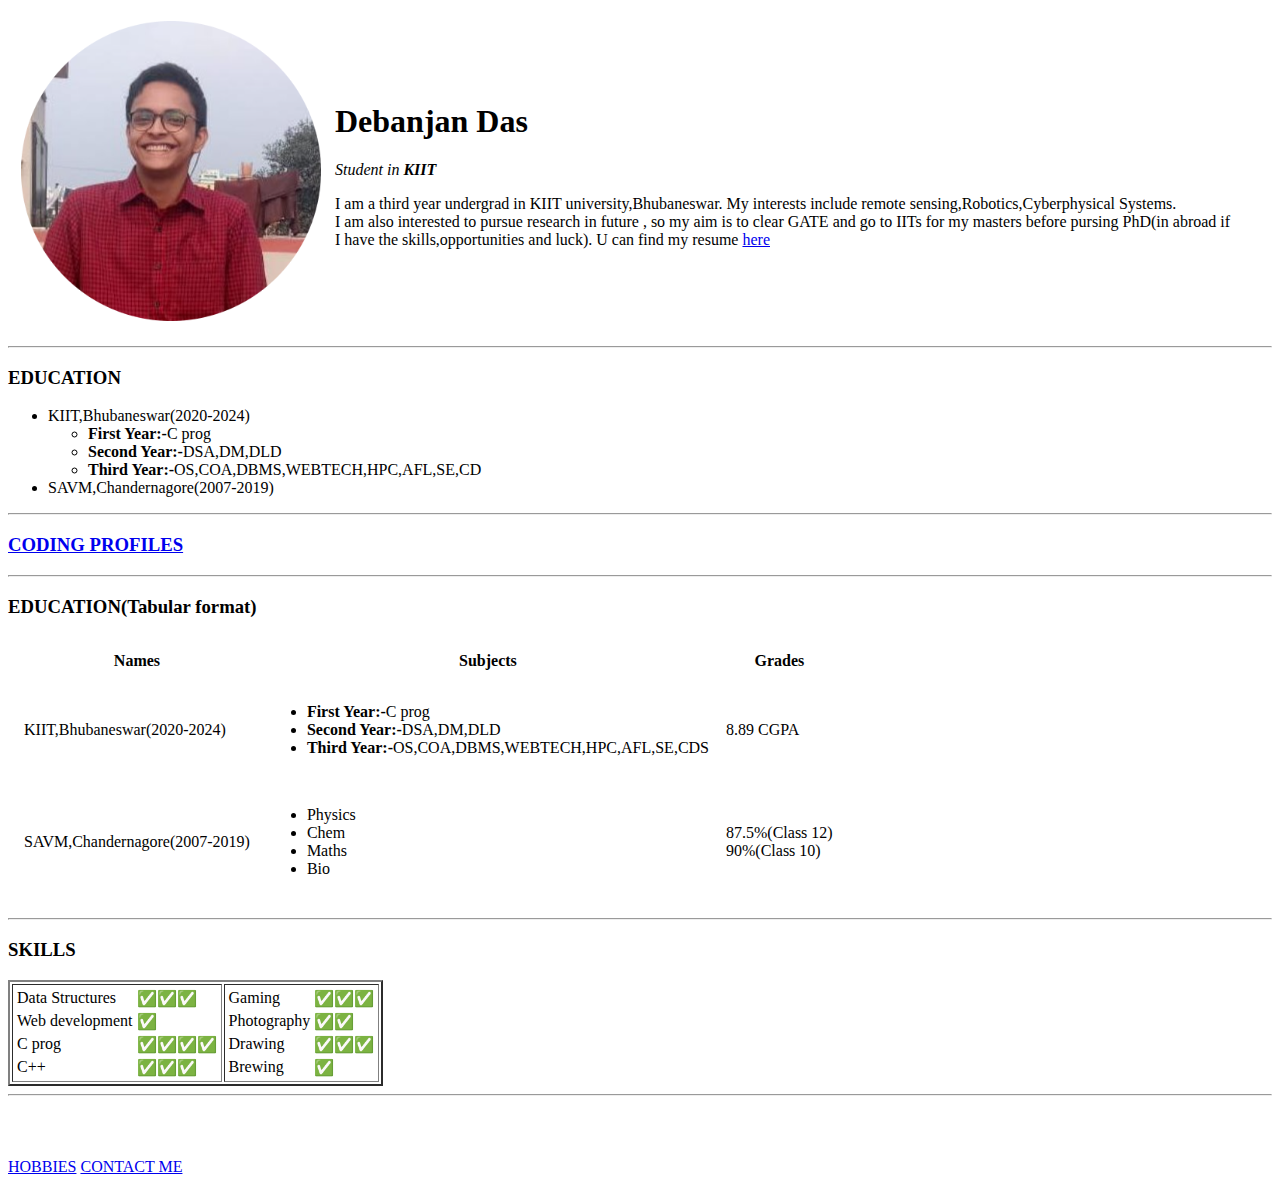
<file: codes/HTML personal site/index.html>
<!DOCTYPE html>
<html lang="en">
   <head>
    <meta charset="UTF-8">
    <title>Debanjan Das's Homepage</title>
   </head>
   <body>


    <table cellspacing="12px"><!---adding table so that my photo and intro placed side by side not intro below photo
                               #CELLSPACING===>creates space between table elements-->
     <tr>
       <td><img src="my pic.png" alt="Debanjan's Profile pic" width="300" ></td>

        <td>
        <h1>Debanjan Das</h1>
        <em>Student in <strong>KIIT</strong></em><!---- Italicsed and emphasized
                                                     <i></i> ->ITALICISE TAG(Italicised the text)
                                                     <em></em>->EMPHASIZE TAG(emphasised+italicised(also confers some meaning hence Better to use))
                                                     Similarly
                                                     for BOLD :-
                                                     <b></b> ->BOLD TAG(just visually bold the text)
                                                     <strong></strong> ->STRONG TAG(bold+emphasise)====>BETTER TO USE
                                                     ---->
        <p>  
        I am a third year undergrad in KIIT university,Bhubaneswar. My interests include remote sensing,Robotics,Cyberphysical Systems.<br>I am also interested to pursue research in future , so my aim is to clear GATE and go to IITs for my masters before pursing PhD(in abroad if<br> I have the skills,opportunities and luck).
        U can find my resume <a href="https://drive.google.com/file/d/12wUn2WDecJjnkOMWVymZ5BJJkRHCZw3w/view?usp=sharing" 
        target="_blank"> here</a> <!--- <a href="link" target=""> TEXT </a> ====>HYPERTEXT(EXTERNAL LINK) tag
                                    href=a attribute(write address of the site that will be opened).
                                    target=an attribute(which tells where the redirected site opened same tab(_self),new tab(_blank) etc)
                                    TEXT=>between the tags is the text which will be highlighted and clicking on it will led us to the other external site.-->
         </p>                           
         </td>
        </td>
     </tr>
    </table>
     <hr>


    <h3>EDUCATION</h3> 
    <ul>
        <li>
            KIIT,Bhubaneswar(2020-2024)
            <ul>
                <li><strong>First Year:-</strong>C prog</li>
                <li><strong>Second Year:-</strong>DSA,DM,DLD</li>
                <li><strong>Third Year:-</strong>OS,COA,DBMS,WEBTECH,HPC,AFL,SE,CD</li>
            </ul>
        </li>   
        <li>SAVM,Chandernagore(2007-2019)</li>
    </ul>
    
    <hr>

    <h3><a href="coding profile.html" target="_blank">CODING PROFILES</a></h3> <!----redirected to my different site-->

    <hr>

    <h3>EDUCATION(Tabular format)</h3>
    <table cellspacing="15">                                                                  <!--creating TABLES-->
        <thead>                                                               <!--Table head start-->
            <tr>                                                               <!--<tr></tr>===>TABLE ROW TAG,creates a new row.-->
            <th>Names</th>                                             <!--<th></th>===>TABLE head data Tag,data(cell) inserted horizontally.-->
            <th>Subjects</th>
            <th>Grades</th>
            </tr>
        </thead>                                                               <!--Table head finish-->
        <tbody>                                                               <!--Table body start-->
            <tr>
                <td>KIIT,Bhubaneswar(2020-2024)</td>
                <td>                                            <!--<th></th>===>TABLE BODY data Tag insert data(cell)horizontally.-->
                    <ul>
                        <li><strong>First Year:-</strong>C prog</li>
                        <li><strong>Second Year:-</strong>DSA,DM,DLD</li>
                        <li><strong>Third Year:-</strong>OS,COA,DBMS,WEBTECH,HPC,AFL,SE,CDS</li>
                    </ul>
                </td> 
                <td> 8.89 CGPA</td>  
            </tr>    
            <tr>
                <td>SAVM,Chandernagore(2007-2019)</td>
                <td>
                    <ul>
                        <li>Physics</li>
                        <li>Chem</li>
                        <li>Maths</li>
                        <li>Bio</li>
                    </ul>
                <td>87.5%(Class 12)<br>90%(Class 10)</td>
            </tr>  
        </tbody>                                                               <!--Table body finish-->
        <tfoot>                                                               <!--Table foot start-->

        </tfoot>                                                               <!--Table foot start-->
    
    </table>

    <hr>

    <h3>SKILLS</h3>
    <table border="2px" spacing="13"><!--NOTHING ROCKET SCIENCE,just a nested table(table,table side by side(acts as columns) inside a master table,just for the challenge given)-->
        <tr>
            <td><!--as first cell(or element we have 1 full table)-->
             <table>
               <tr> 
                <td>Data Structures</td><td> ✅✅✅</td>
               </tr> 
               <tr> 
                <td>Web development</td><td> ✅</td>
               </tr>
               <tr> 
                <td>C prog</td><td> ✅✅✅✅</td>
               </tr>  
               <tr> 
                <td>C++</td><td> ✅✅✅</td>
               </tr> 
            </table>
            </td>
            <td><!--as second cell(or element we have 1 full table)-->
                <table>
                   <tr> 
                    <td>Gaming</td><td> ✅✅✅</td>
                   </tr> 
                   <tr> 
                    <td>Photography</td><td> ✅✅</td>
                   </tr>
                   <tr> 
                    <td>Drawing</td><td> ✅✅✅</td>
                   </tr>  
                   <tr> 
                    <td>Brewing</td><td> ✅</td>
                   </tr> 
                </table>
             </td>
        </tr>    
    </table>

    <hr>
    <br>
    <br>
    <br>

    <a href="hobbies.html" target="_blank">HOBBIES</a>
    <a href="contact.html" target="_blank">CONTACT ME</a>
    

  <br><br>

    
   </body>
</html>
</file>
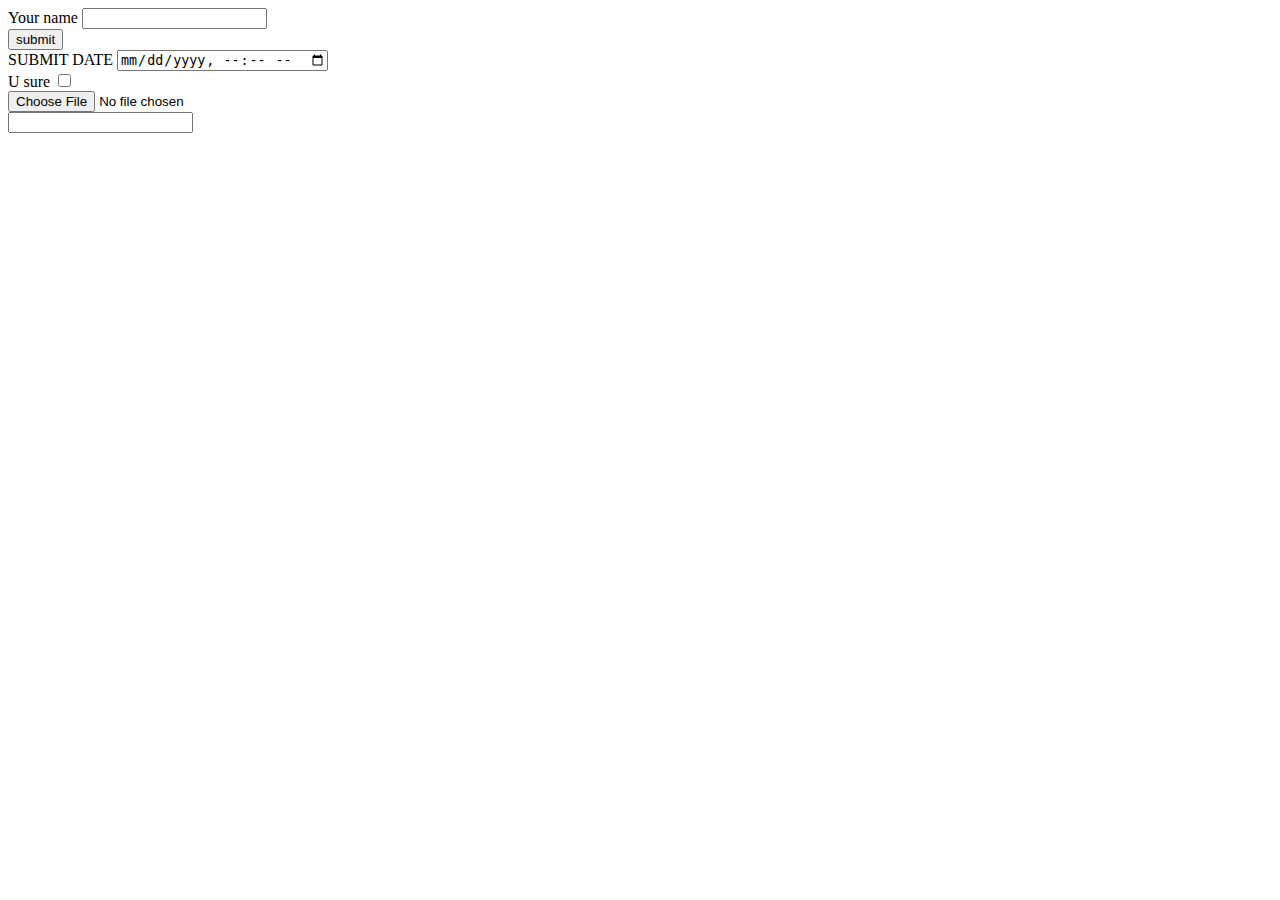
<file: codes/demo_forms.html>
<!DOCTYPE html>
<html lang="en">
<head>
    <meta charset="UTF-8">
    <title>My Forms</title>
</head>
<body>
    <form class=""action="index.html" method="POST">
       <label>Your name</label>         <!--anything inside the LABEL tag displays as text inside the form-->
       <input type="text" name="" value=""><br>       <!--<input tag just with it's different type attribute can make wonders>,let's try them out-->
       <!--https://developer.mozilla.org/en-US/docs/Web/HTML/Element/input-->
          <!--all input attributes -->

       <input type="submit" name="" value="submit"><br> <!--value holds the text on the button-->
       <label>SUBMIT DATE</label>
       <input type="datetime-local" name="" value=""><br>
       <label>U sure</label> 
       <input type="checkbox" name="" value=""><br>
       <input type="file" name="" value=""><br>
       <input type="tel" name="" value=""><br>




    </form>
    
</body>
</html>
</file>
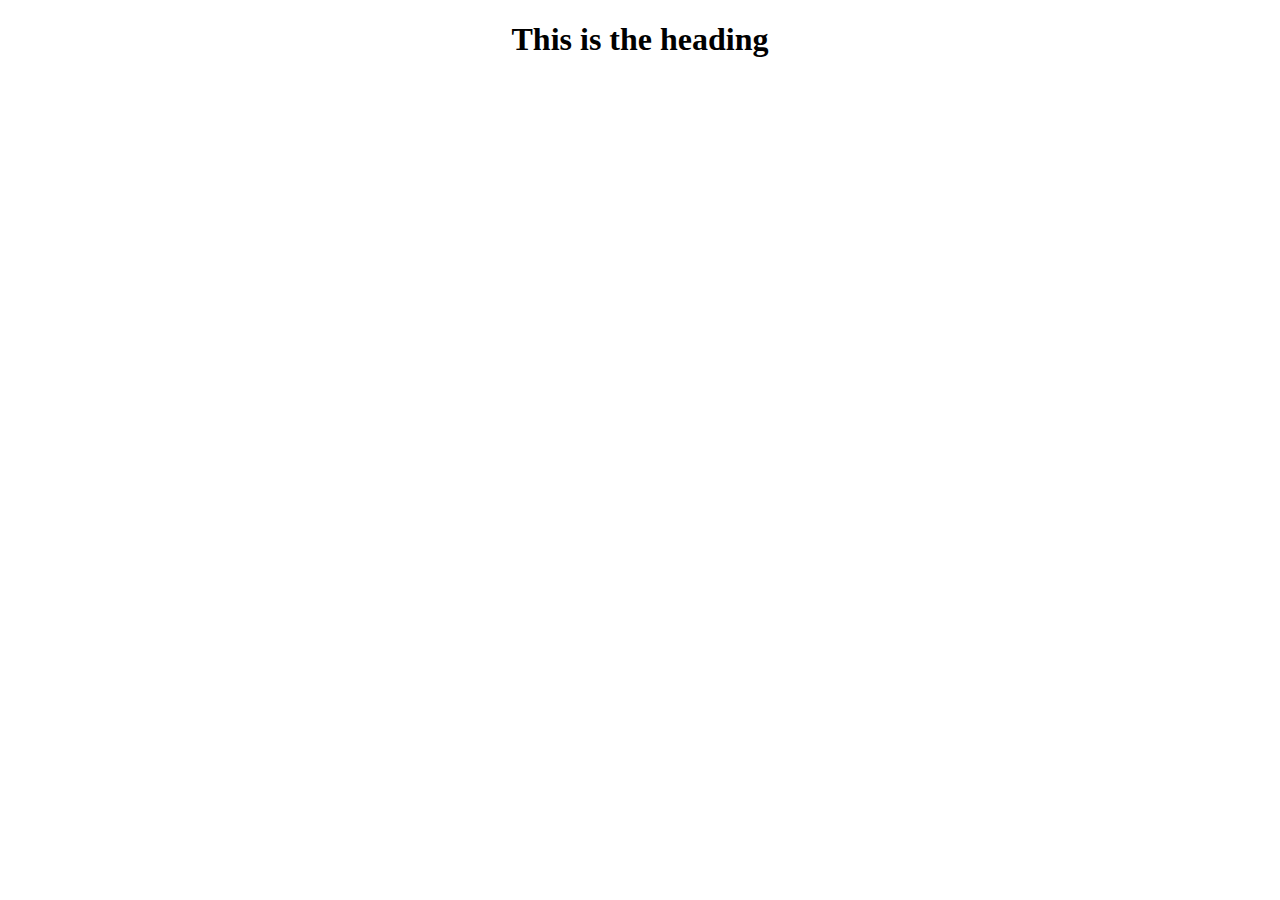
<file: codes/website(vid15).html>
<!DOCTYPE html>
<html lang="en">
   <head>
      <meta charset="UTF-8">
      <meta http-equiv="X-UA-Compatible" content="IE=edge">
      <meta name="viewport" content="width=device-width, initial-scale=1.0">
      <title>My first website</title>
   </head>
   <body>
      <center>
      <h1>This is the heading</h1>
      </center>
   </body>
</html>
</file>
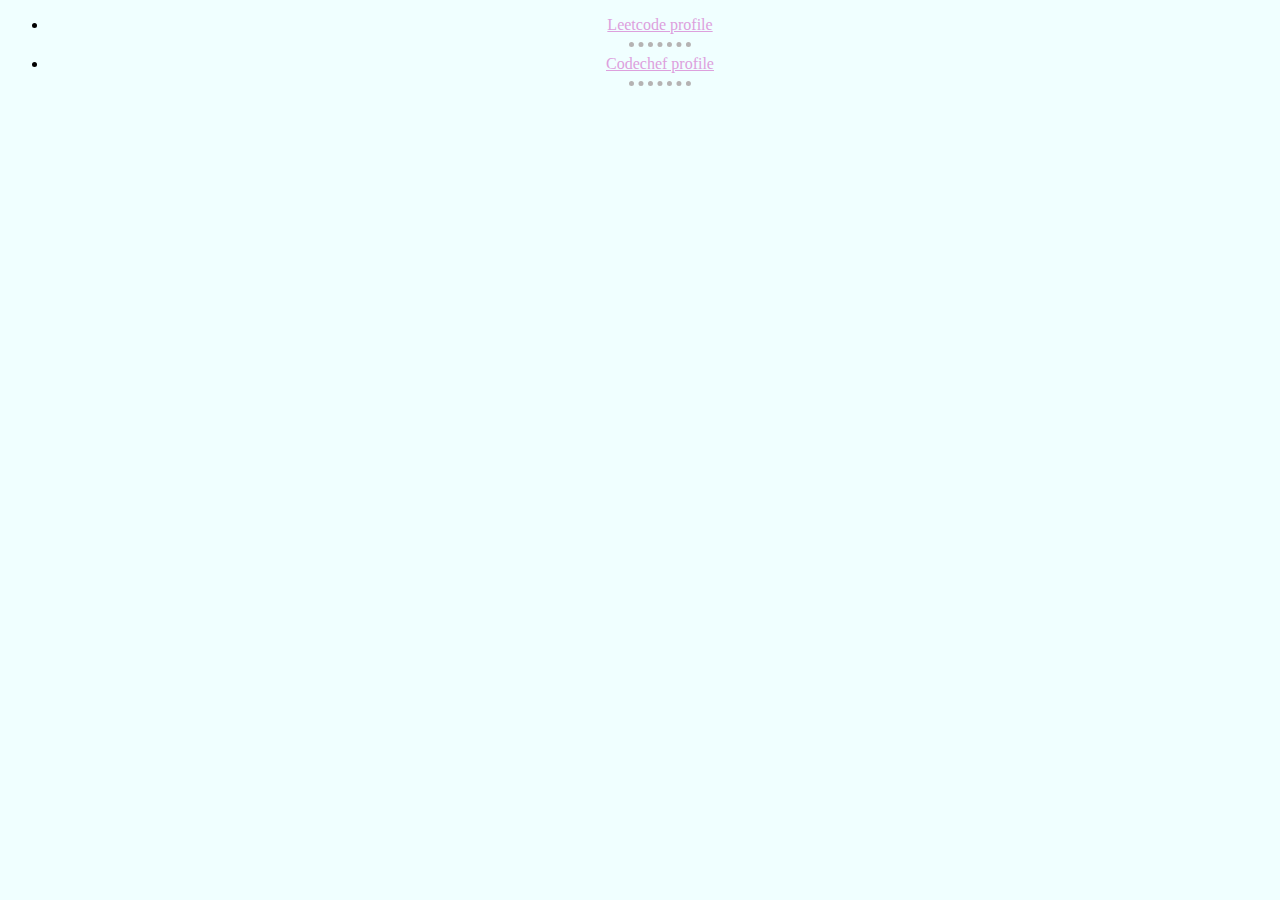
<file: codes/HTML personal site/coding profile.html>
<!DOCTYPE html>
<html lang="en">
<head>
    <meta charset="UTF-8">
    <link rel="stylesheet" href="CSS/mystyles.css">
    <title>CODING SITES</title>
</head>
<body>
    <center>
    <ul>
        <li><a href="https://leetcode.com/debanjandas340/" target="_blank">Leetcode profile</a></li>
        <hr>
        <li><a href="https://www.codechef.com/users/steve_2000" target="_blank">Codechef profile</a></li>
        <hr>
    </ul>
  </center>
</body>
</html>
</file>
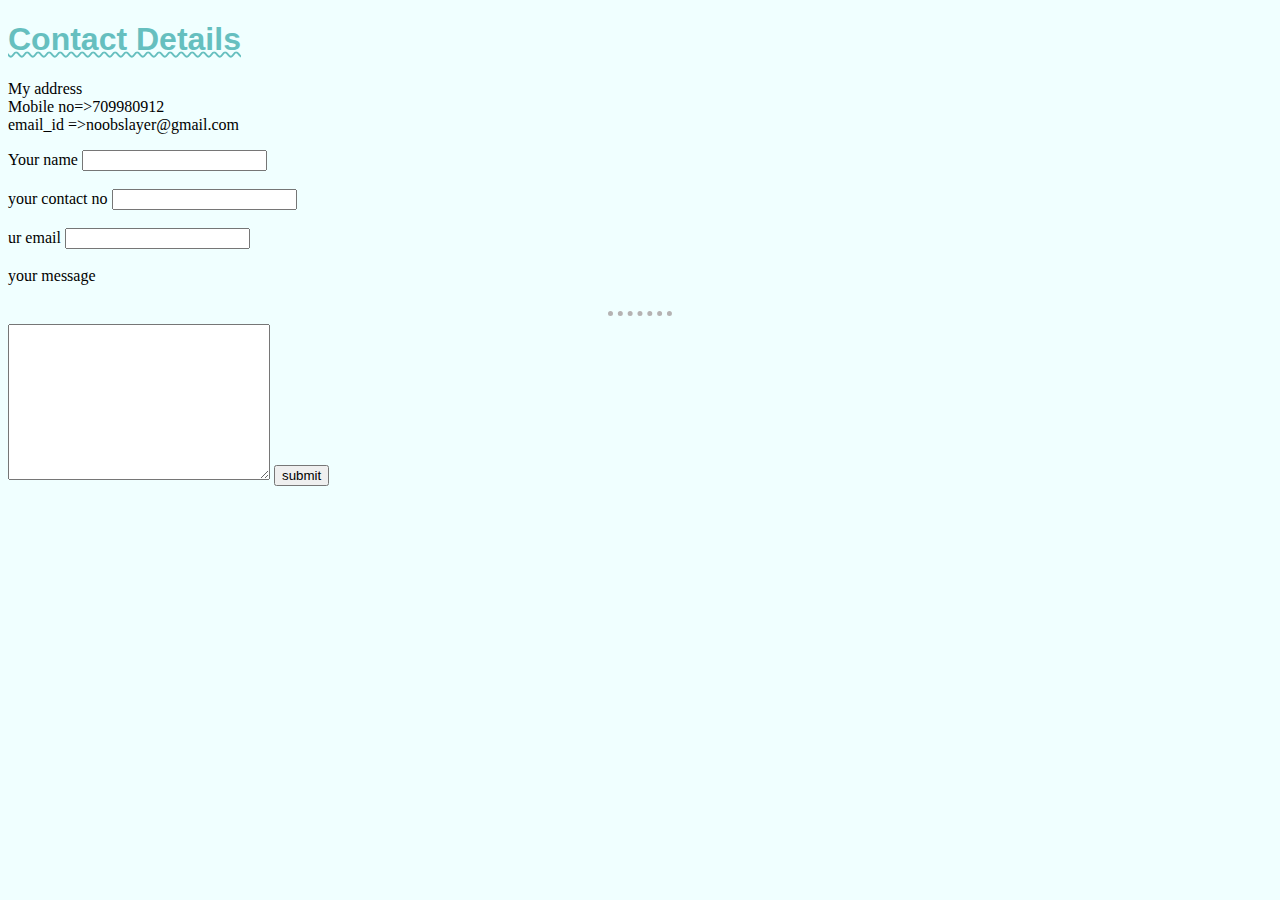
<file: codes/HTML personal site/contact.html>
<!DOCTYPE html>
<html lang="en">
<head>
    <meta charset="UTF-8">
    <title>Contact Me</title>
    <link rel="stylesheet" href="CSS/mystyles.css">
</head>
<body>
    <h1>Contact Details</h1>
    <p>
        My address<br>
        Mobile no=>709980912 <br>
        email_id =>noobslayer@gmail.com<br>

                                                 <!--<form class=""action="index.html" method="POST"> DEFAULT form attributes-->
         
    <form class="" action="mailto:debanjandas340@gmail.com" method="POST"                              enctype="text/plain"> 
    <!--(helps to send a mail to this id(GMAIL will open up)      POST=>to push msg to the id)         helps to render text in email from the form-->
             <!--(SO WE JUST MADE AN SORT OF INTERACTIVE FORM!!!!!)                            else "hi there" text will be shown as "hi+there"-->


       <label>Your name</label>         <!--anything inside the LABEL tag displays as text inside the form-->
       <input type="text" name="" value=""><br>  <br>     <!--<input tag just with it's different type attribute can make wonders>,let's try them out-->
                                                       <!--https://developer.mozilla.org/en-US/docs/Web/HTML/Element/input-->
                                                          <!--all input attributes -->

       <!--value holds the text on the button-->
       <label>your contact no</label>
       <input type="tel" name="my name" value=""><br><br>
       <label>ur email</label> 
       <input type="email" name="my email" value=""><br><br>
       <label>your message</label><br><br>
       <hr>
       <textarea name="Your msg" rows="10" cols="30"></textarea>
       <input type="submit" name="" value="submit"><br>




    </form>
    </p>
    
</body>
</html>
</file>
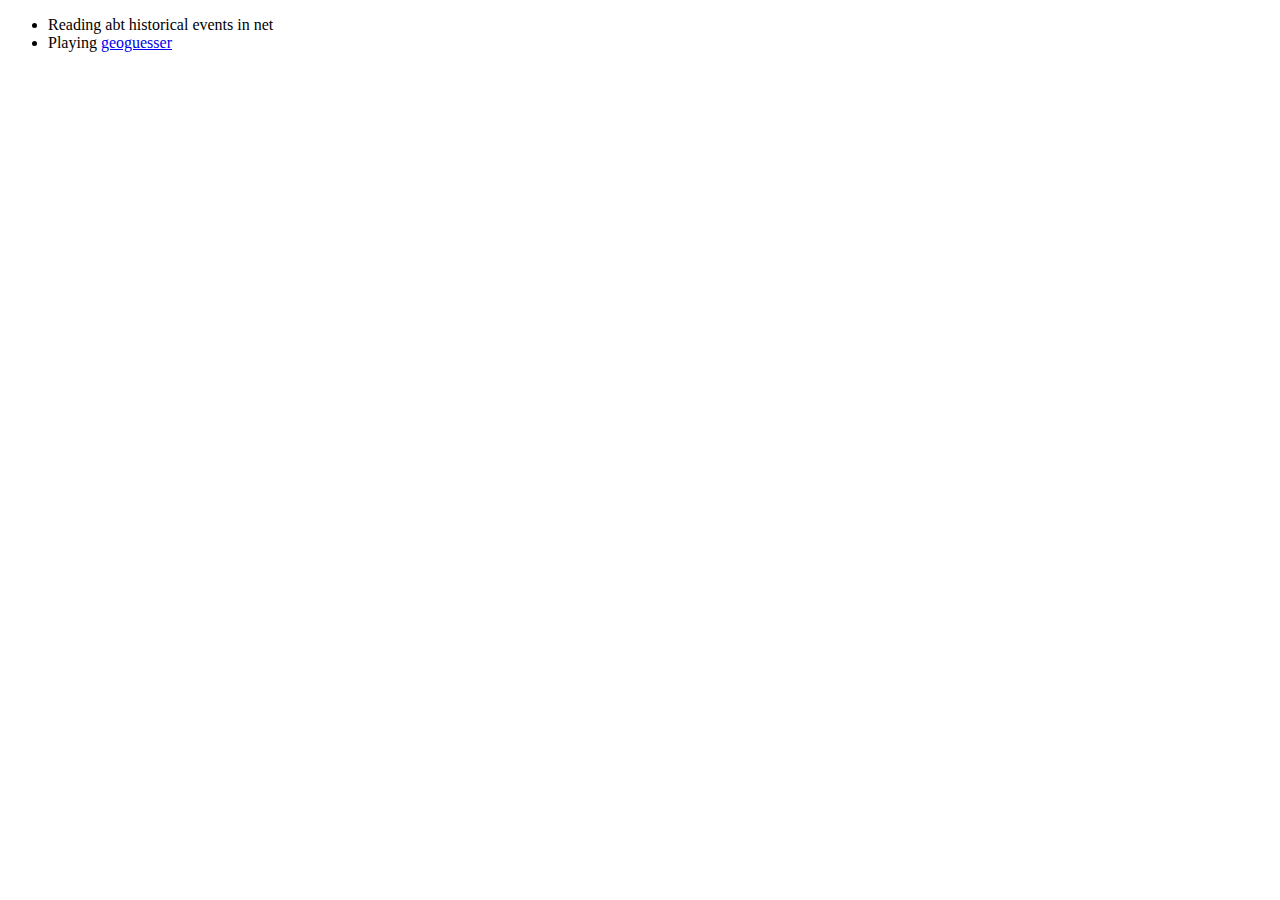
<file: codes/HTML personal site/hobbies.html>
<!DOCTYPE html>
<html lang="en">
<head>
    <meta charset="UTF-8">
    <title>My Hobbies</title>
</head>
<body>
   <ul>
     <li>Reading abt historical events in net</li> 
     <li>Playing <a href=" https://www.geoguessr.com/me/profile" ,target="_blank">geoguesser</a> </li>
   </ul>
</body>
</html>
</file>
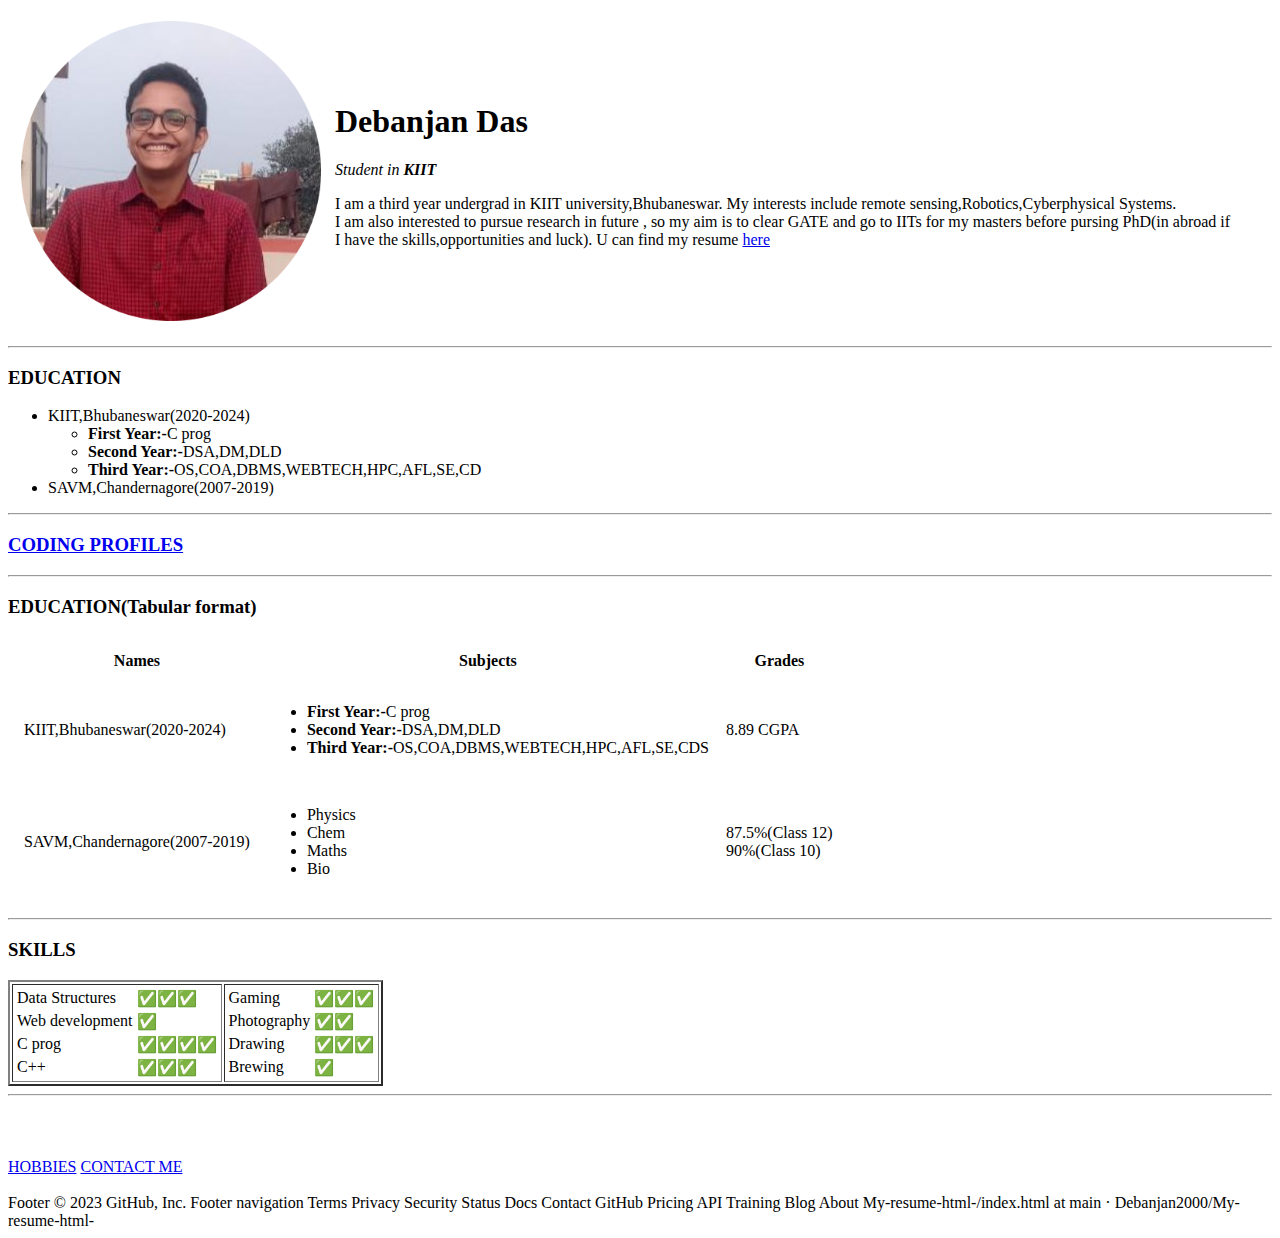
<file: codes/HTML personal site/justhtmlresume.html>
<!--ANGELA YU FIRST PROJECT-->
<!DOCTYPE html>
<html lang="en">
   <head>
    <meta charset="UTF-8">
    <title>Debanjan Das's Homepage</title>
   </head>
   <body>


    <table cellspacing="12px"><!---adding table so that my photo and intro placed side by side not intro below photo
                               #CELLSPACING===>creates space between table elements-->
     <tr>
       <td><img src="my pic.png" alt="Debanjan's Profile pic" width="300" ></td>

        <td>
        <h1>Debanjan Das</h1>
        <em>Student in <strong>KIIT</strong></em><!---- Italicsed and emphasized
                                                     <i></i> ->ITALICISE TAG(Italicised the text)
                                                     <em></em>->EMPHASIZE TAG(emphasised+italicised(also confers some meaning hence Better to use))
                                                     Similarly
                                                     for BOLD :-
                                                     <b></b> ->BOLD TAG(just visually bold the text)
                                                     <strong></strong> ->STRONG TAG(bold+emphasise)====>BETTER TO USE
                                                     ---->
        <p>  
        I am a third year undergrad in KIIT university,Bhubaneswar. My interests include remote sensing,Robotics,Cyberphysical Systems.<br>I am also interested to pursue research in future , so my aim is to clear GATE and go to IITs for my masters before pursing PhD(in abroad if<br> I have the skills,opportunities and luck).
        U can find my resume <a href="https://drive.google.com/file/d/12wUn2WDecJjnkOMWVymZ5BJJkRHCZw3w/view?usp=sharing" 
        target="_blank"> here</a> <!--- <a href="link" target=""> TEXT </a> ====>HYPERTEXT(EXTERNAL LINK) tag
                                    href=a attribute(write address of the site that will be opened).
                                    target=an attribute(which tells where the redirected site opened same tab(_self),new tab(_blank) etc)
                                    TEXT=>between the tags is the text which will be highlighted and clicking on it will led us to the other external site.-->
         </p>                           
         </td>
        </td>
     </tr>
    </table>
     <hr>


    <h3>EDUCATION</h3> 
    <ul>
        <li>
            KIIT,Bhubaneswar(2020-2024)
            <ul>
                <li><strong>First Year:-</strong>C prog</li>
                <li><strong>Second Year:-</strong>DSA,DM,DLD</li>
                <li><strong>Third Year:-</strong>OS,COA,DBMS,WEBTECH,HPC,AFL,SE,CD</li>
            </ul>
        </li>   
        <li>SAVM,Chandernagore(2007-2019)</li>
    </ul>
    
    <hr>

    <h3><a href="coding profile.html" target="_blank">CODING PROFILES</a></h3> <!----redirected to my different site-->

    <hr>

    <h3>EDUCATION(Tabular format)</h3>
    <table cellspacing="15">                                                                  <!--creating TABLES-->
        <thead>                                                               <!--Table head start-->
            <tr>                                                               <!--<tr></tr>===>TABLE ROW TAG,creates a new row.-->
            <th>Names</th>                                             <!--<th></th>===>TABLE head data Tag,data(cell) inserted horizontally.-->
            <th>Subjects</th>
            <th>Grades</th>
            </tr>
        </thead>                                                               <!--Table head finish-->
        <tbody>                                                               <!--Table body start-->
            <tr>
                <td>KIIT,Bhubaneswar(2020-2024)</td>
                <td>                                            <!--<th></th>===>TABLE BODY data Tag insert data(cell)horizontally.-->
                    <ul>
                        <li><strong>First Year:-</strong>C prog</li>
                        <li><strong>Second Year:-</strong>DSA,DM,DLD</li>
                        <li><strong>Third Year:-</strong>OS,COA,DBMS,WEBTECH,HPC,AFL,SE,CDS</li>
                    </ul>
                </td> 
                <td> 8.89 CGPA</td>  
            </tr>    
            <tr>
                <td>SAVM,Chandernagore(2007-2019)</td>
                <td>
                    <ul>
                        <li>Physics</li>
                        <li>Chem</li>
                        <li>Maths</li>
                        <li>Bio</li>
                    </ul>
                <td>87.5%(Class 12)<br>90%(Class 10)</td>
            </tr>  
        </tbody>                                                               <!--Table body finish-->
        <tfoot>                                                               <!--Table foot start-->

        </tfoot>                                                               <!--Table foot start-->
    
    </table>

    <hr>

    <h3>SKILLS</h3>
    <table border="2px" spacing="13"><!--NOTHING ROCKET SCIENCE,just a nested table(table,table side by side(acts as columns) inside a master table,just for the challenge given)-->
        <tr>
            <td><!--as first cell(or element we have 1 full table)-->
             <table>
               <tr> 
                <td>Data Structures</td><td> ✅✅✅</td>
               </tr> 
               <tr> 
                <td>Web development</td><td> ✅</td>
               </tr>
               <tr> 
                <td>C prog</td><td> ✅✅✅✅</td>
               </tr>  
               <tr> 
                <td>C++</td><td> ✅✅✅</td>
               </tr> 
            </table>
            </td>
            <td><!--as second cell(or element we have 1 full table)-->
                <table>
                   <tr> 
                    <td>Gaming</td><td> ✅✅✅</td>
                   </tr> 
                   <tr> 
                    <td>Photography</td><td> ✅✅</td>
                   </tr>
                   <tr> 
                    <td>Drawing</td><td> ✅✅✅</td>
                   </tr>  
                   <tr> 
                    <td>Brewing</td><td> ✅</td>
                   </tr> 
                </table>
             </td>
        </tr>    
    </table>

    <hr>
    <br>
    <br>
    <br>

    <a href="hobbies.html" target="_blank">HOBBIES</a>
    <a href="contact.html" target="_blank">CONTACT ME</a>
    

  <br><br>

    
   </body>
</html>
Footer
© 2023 GitHub, Inc.
Footer navigation
Terms
Privacy
Security
Status
Docs
Contact GitHub
Pricing
API
Training
Blog
About
My-resume-html-/index.html at main · Debanjan2000/My-resume-html-
</file>
<file: codes/HTML personal site/CSS/mystyles.css>
body{
            background-color:azure;
        }

hr{
            
            
            /*MAKING Sean Halpin like cool hr line CHALLENGE*/
    
            background-color:azure;
            border-style:dotted none none none;/*The border-style property may be specified using one, two, three, or four values.
                                                 When one value is specified, it applies the same style to all four sides.
                                                 When two values are specified, the first style applies to the top and bottom, the second to the left and right.
                                                 When three values are specified, the first style applies to the top, the second to the left and right, the third to the bottom.
                                                 When four values are specified, the style apply to the top, right, bottom, and left in that order (clockwise).*/
            border-width:5px;
            border-color:rgb(181, 179, 179); 
            width:5%;
}
h1{
    color: #66BFBF;
    font-family:'Franklin Gothic Medium', 'Arial Narrow', Arial, sans-serif;
    font: size 13px;
    text-decoration-line:underline;
    text-decoration-style: wavy;
    text-decoration-thickness:1.7px;
}
h3{
    color: #66BFBF;
    font-family:Cambria, Cochin, Georgia, Times, 'Times New Roman', serif;
    font-variant: unset;
}

a{             /*need this to change else "CODING PROFILE" text colour will not change cuz it's embedded inside anchor tag(<a>) */
    color:plum;
    font-variant: unset;
}

img{
            height:150px;
            width:150px;
}
</file>
